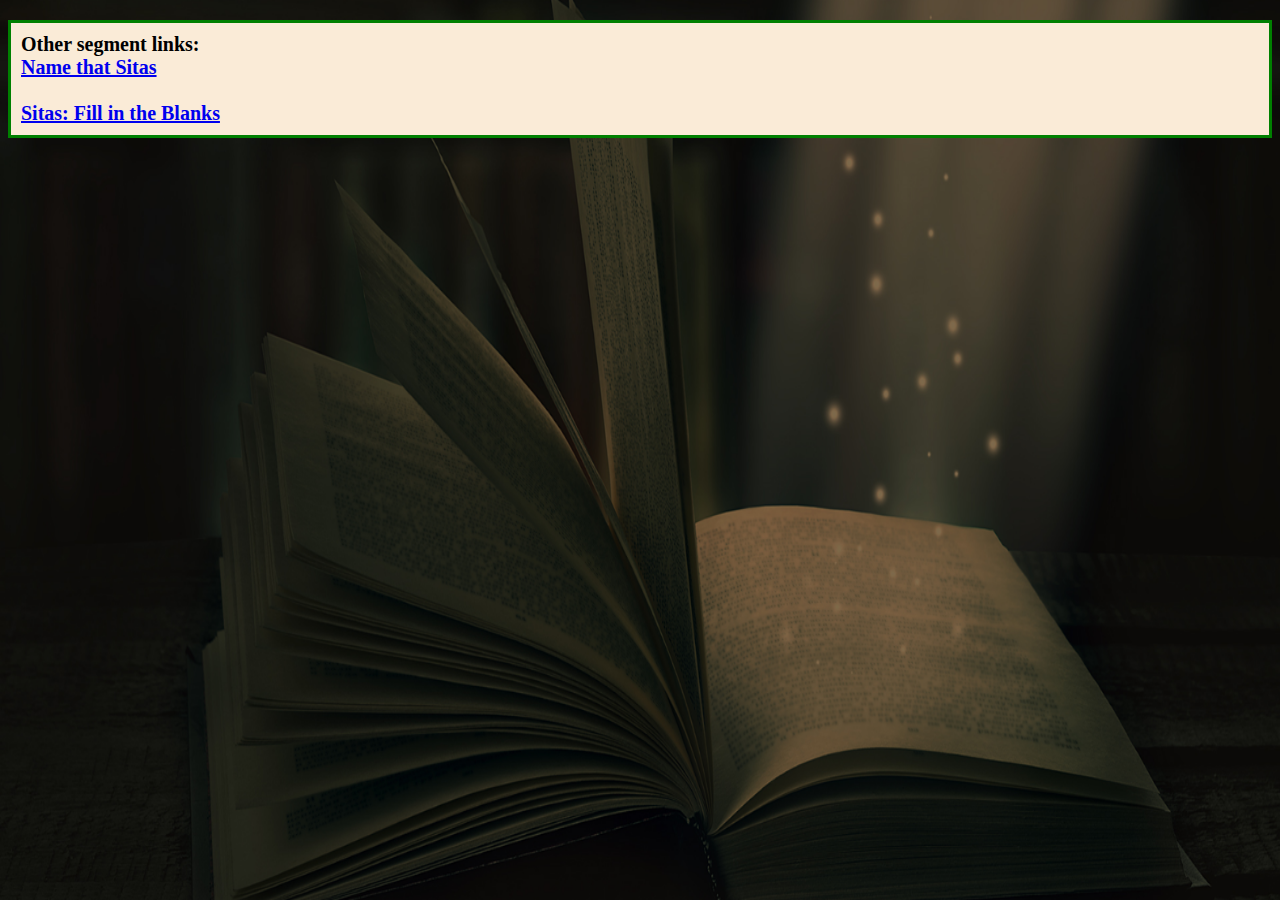
<file: index.html>
<!DOCTYPE html>
    <head> 
        <title> SKAP: Fill in the Blanks </title>
        <link rel="stylesheet" type="text/css" href="style.css">
    </head>

    <body> <!-- No number is allowed in front of the id or class names -->
    <div>
    <p id="others">
        Other segment links: <br>
        <a href="oneSentence.html"> Name that Sitas </a><br><br>
        <a href="fillSentence.html"> Sitas: Fill in the Blanks </a>
    </p>
    </div>
    </body>

</html>
</file>
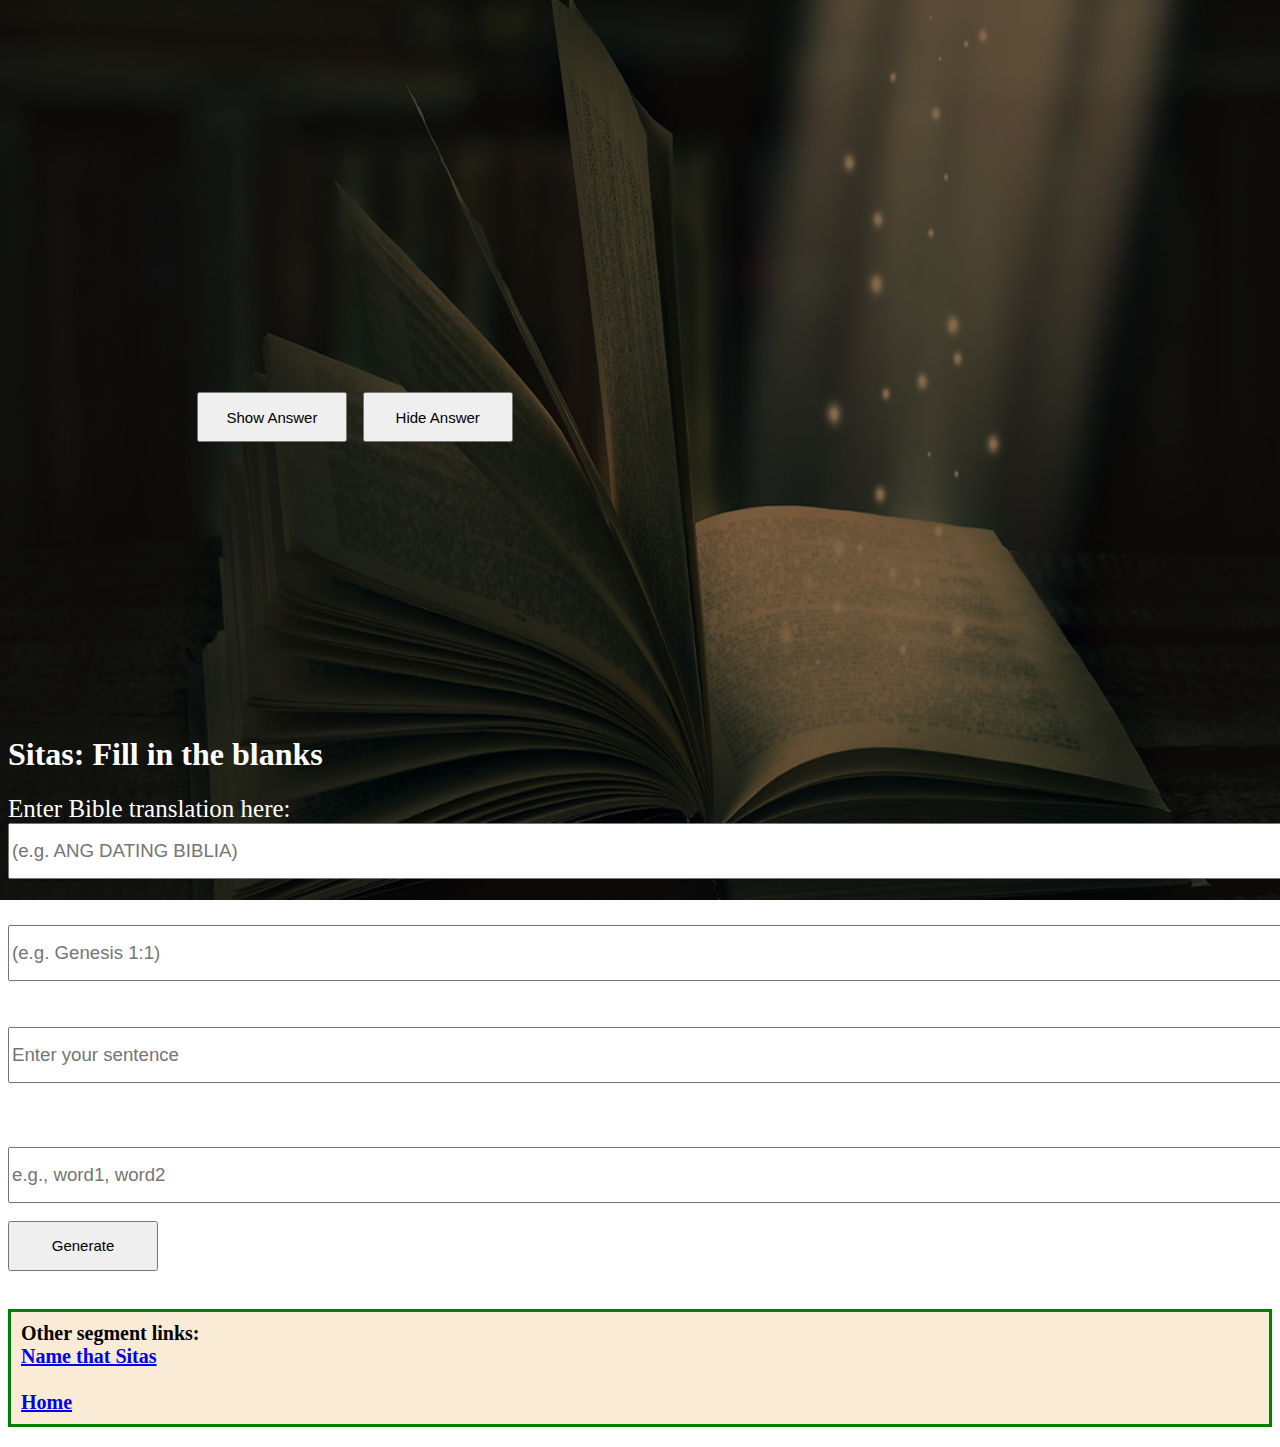
<file: fillSentence.html>
<!DOCTYPE html>
    <head> 
        <title> SKAP: Fill in the Blanks </title>
        <link rel="stylesheet" type="text/css" href="style.css">
    </head>

    <body> <!-- No number is allowed in front of the id or class names -->

        <div id="OnestSectAns">
        <center><p id="p1"> </p></center>
        <center><p id="p2"> </p></center>
        <center><p id="p3"> </p></center>
        <br>
        <button type="button" onclick="showAnswer()"> Show Answer </button>
        <button onclick="generateBlanks()"> Hide Answer </button>
        </div>
        
        <div>
        <br><br><br><br>
        </div>
        
        <div id="OnestSect">
        <h1 class="header"> Sitas: Fill in the blanks </h1>
        <label for="translation"> Enter Bible translation here:</label>
        <input type="text" id="translateInput" placeholder="(e.g. ANG DATING BIBLIA)">
        <br><br>
        <label for="location"> Enter sitas location here (if applicable):</label>
        <input type="text" id="locationInput" placeholder="(e.g. Genesis 1:1)">
        <br><br>
        <label for="sentenceInput">Enter the sitas sentence:</label>
        <input type="text" id="sentenceInput" placeholder="Enter your sentence">
        <br><br><br>
        <label for="blankInput"> Enter words to blank (comma-separated):</label>
        <input type="text" id="blankInput" placeholder="e.g., word1, word2">
        <br><br>
        <button onclick="generateBlanks()">Generate</button>
        <br><br>
        </div>
                
        <script src="scripting.js"></script>

    <div>
    <p id="others">
        Other segment links: <br>
        <a href="oneSentence.html"> Name that Sitas </a> <br><br>
        <a href="index.html"> Home </a>
    </p>
    </div>
    </body>

</html>
</file>
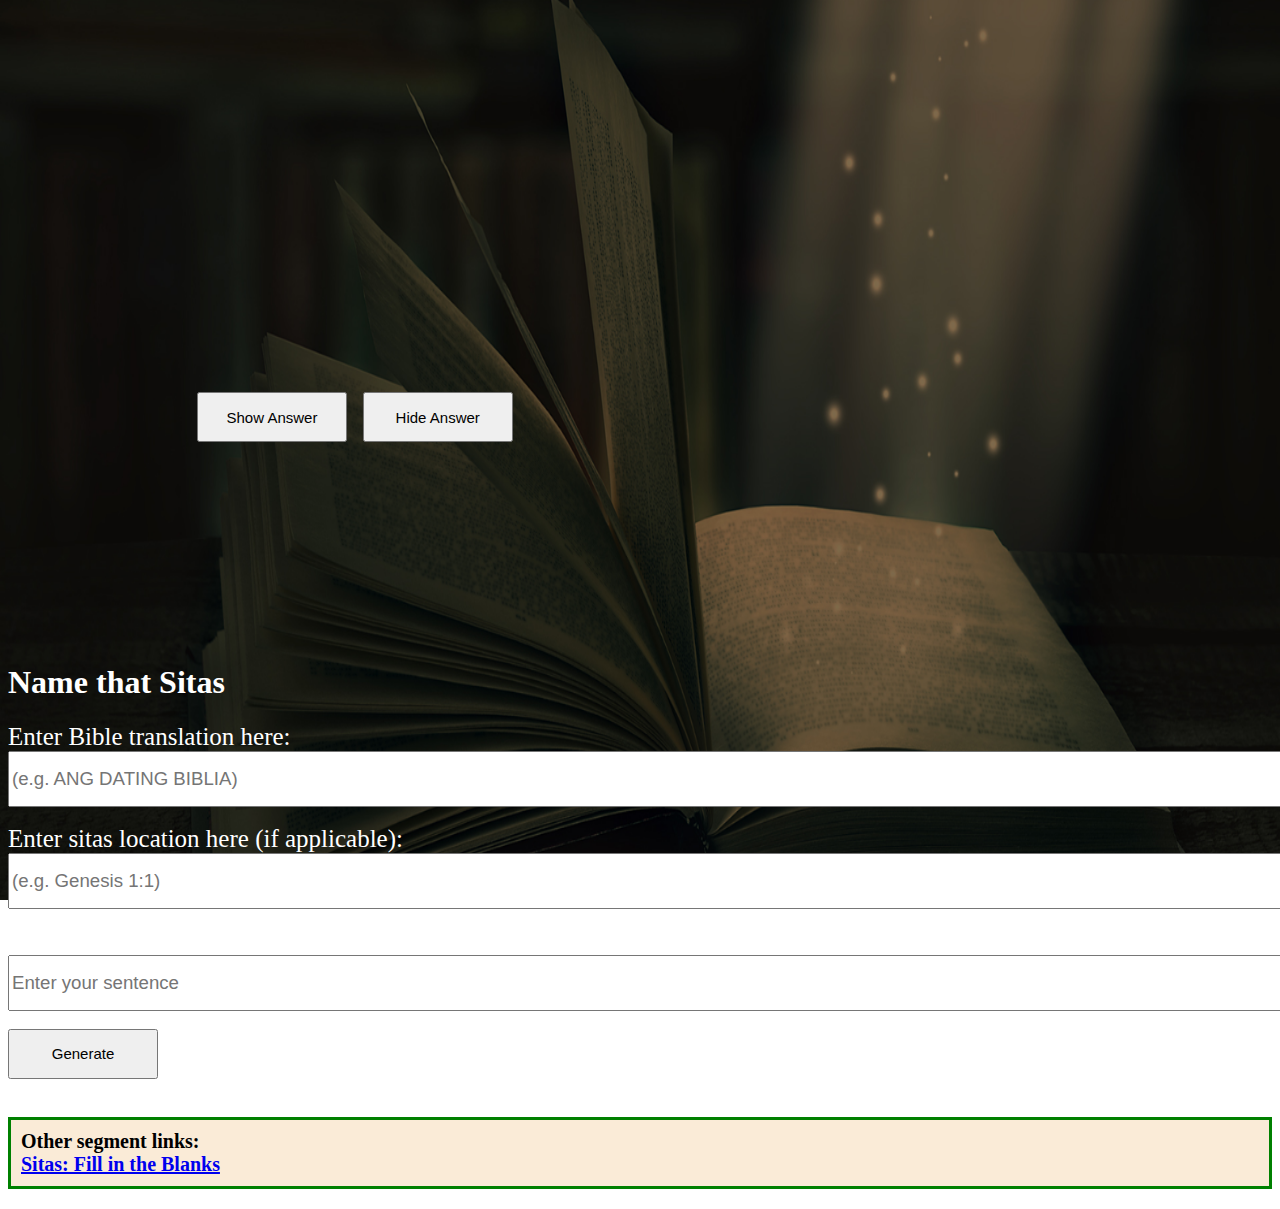
<file: index1.html>
<!DOCTYPE html>
    <head> 
        <title> SKAP: Name that Sitas </title>
        <link rel="stylesheet" type="text/css" href="style.css">
    </head>
    <body>
        <!-- Insert commands here -->
        
            <div id="OnestSectAns">
            <center><p id="p1"> </p></center>
            <center><p id="p2"> </p></center>
            <center><p id="p3"> </p></center>
            <br>
            <button type="button" onclick="showAnswer()"> Show Answer </button>
            <button onclick="hideAnswer()"> Hide Answer </button>
            </div>

            <div id="OnestSect">
                <h1 class="header"> Name that Sitas </h1>
                <label for="translation"> Enter Bible translation here:</label>
                <input type="text" id="translateInput" placeholder="(e.g. ANG DATING BIBLIA)">
                <br><br>
                <label for="location"> Enter sitas location here (if applicable):</label>
                <input type="text" id="locationInput" placeholder="(e.g. Genesis 1:1)">
                <br><br>
                <label for="sentenceInput">Enter the sitas sentence:</label>
                <input type="text" id="sentenceInput" placeholder="Enter your sentence">
                <br><br>
                <button onclick="hideAnswer()">Generate</button>
                <br><br>
            </div>
        <script src="scripting1.js"> </script>

        <p id="others">
            Other segment links: <br>
            <a href="index.html"> Sitas: Fill in the Blanks </a> 
        </p>
    </body>
</html>
</file>
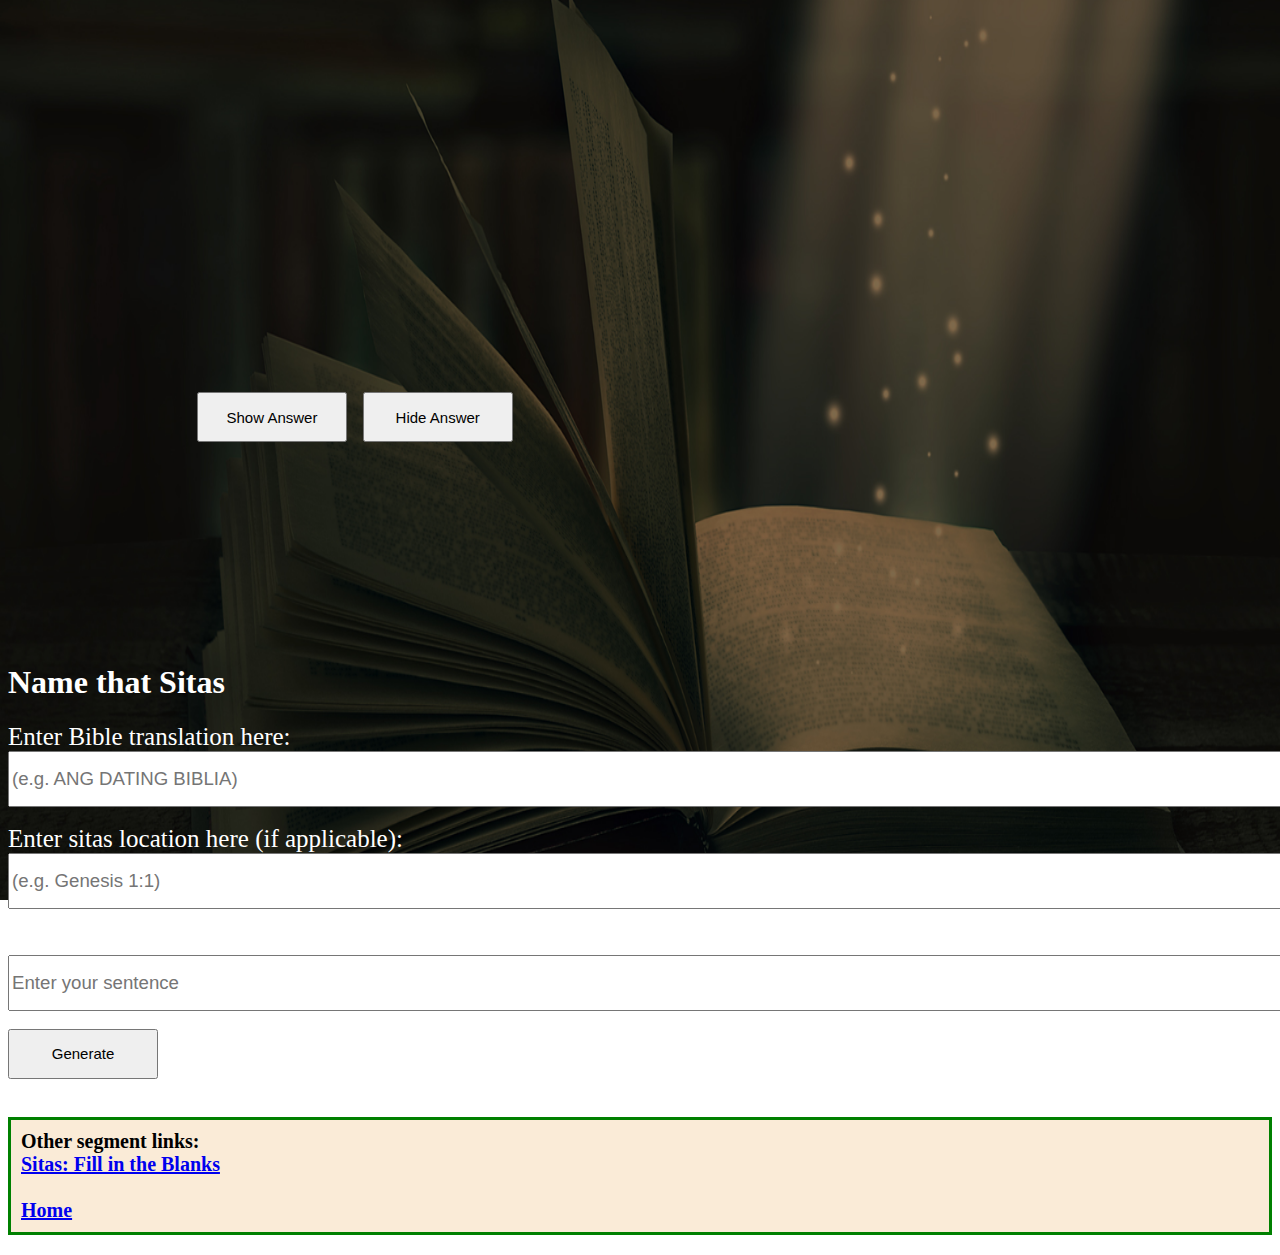
<file: oneSentence.html>
<!DOCTYPE html>
    <head> 
        <title> SKAP: Name that Sitas </title>
        <link rel="stylesheet" type="text/css" href="style.css">
    </head>
    <body>
        <!-- Insert commands here -->
        
            <div id="OnestSectAns">
            <center><p id="p1"> </p></center>
            <center><p id="p2"> </p></center>
            <center><p id="p3"> </p></center>
            <br>
            <button type="button" onclick="showAnswer()"> Show Answer </button>
            <button onclick="hideAnswer()"> Hide Answer </button>
            </div>

            <div id="OnestSect">
                <h1 class="header"> Name that Sitas </h1>
                <label for="translation"> Enter Bible translation here:</label>
                <input type="text" id="translateInput" placeholder="(e.g. ANG DATING BIBLIA)">
                <br><br>
                <label for="location"> Enter sitas location here (if applicable):</label>
                <input type="text" id="locationInput" placeholder="(e.g. Genesis 1:1)">
                <br><br>
                <label for="sentenceInput">Enter the sitas sentence:</label>
                <input type="text" id="sentenceInput" placeholder="Enter your sentence">
                <br><br>
                <button onclick="hideAnswer()">Generate</button>
                <br><br>
            </div>
        <script src="scripting1.js"> </script>

        <p id="others">
            Other segment links: <br>
            <a href="fillSentence.html"> Sitas: Fill in the Blanks </a><br><br>
            <a href="index.html"> Home </a>
        </p>
    </body>
</html>
</file>
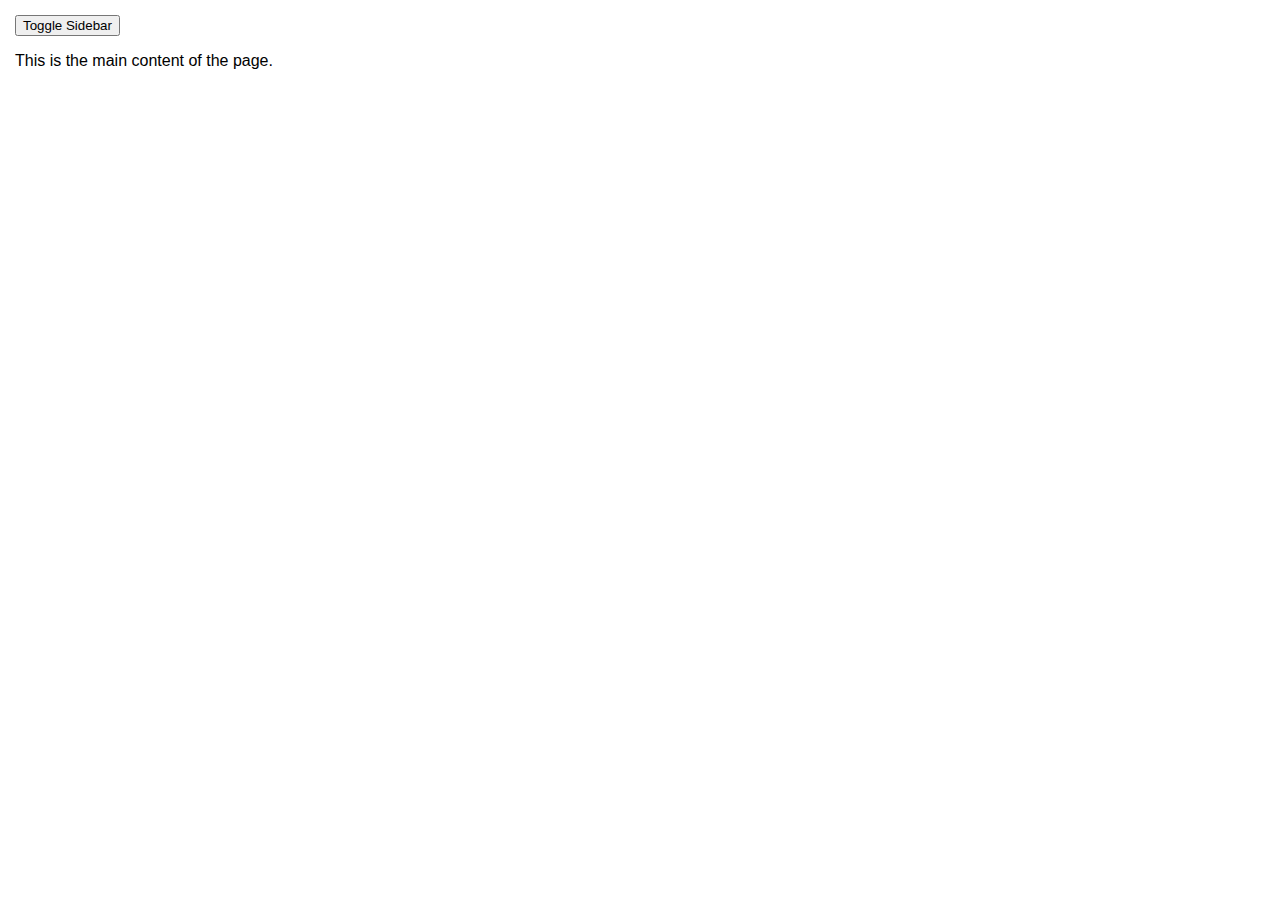
<file: test.html>
<!DOCTYPE html>
<html lang="en">
<head>
    <meta charset="UTF-8">
    <meta name="viewport" content="width=device-width, initial-scale=1.0">
    <title>Interactive Sidebar</title>
    <style>
        body {
            margin: 0;
            padding: 0;
            font-family: Arial, sans-serif;
        }

        .sidebar {
            height: 100%;
            width: 250px;
            position: fixed;
            top: 0;
            left: -250px;
            background-color: #333;
            transition: left 0.3s;
        }

        .sidebar.active {
            left: 0;
        }

        .sidebar .close-btn {
            position: absolute;
            top: 10px;
            right: 10px;
            cursor: pointer;
        }

        .content {
            margin-left: 0;
            transition: margin-left 0.3s;
            padding: 15px;
        }

        .content.active {
            margin-left: 250px;
        }

        .sidebar ul {
            list-style-type: none;
            padding: 0;
        }

        .sidebar ul li {
            padding: 10px;
            color: #fff;
            font-size: 18px;
        }

        .sidebar ul li:hover {
            background-color: #555;
        }
    </style>
</head>
<body>
    <div class="sidebar" id="sidebar">
        <div class="close-btn" onclick="toggleSidebar()">&#10005;</div>
        <ul>
            <li>Home</li>
            <li>About</li>
            <li>Services</li>
            <li>Contact</li>
        </ul>
    </div>
    <div class="content" id="content">
        <button onclick="toggleSidebar()">Toggle Sidebar</button>
        <p>This is the main content of the page.</p>
    </div>

    <script>
        function toggleSidebar() {
            const sidebar = document.getElementById('sidebar');
            const content = document.getElementById('content');
            sidebar.classList.toggle('active');
            content.classList.toggle('active');
        }
    </script>
</body>
</html>
</file>
<file: style.css>
body {
    /*background-color:rgba(21,89,222,255);*/
    background-image: url("Screenshot 2023-09-14 183449.png");
    background-repeat: no-repeat;
    background-attachment: fixed;
    background-size: 100% 100%;
    color: white;
}

label {
    font-size: 25px;
}

button {
    height:50px;
    width:150px;
    font-size: 15px;
}

#OnestSectAns {
    margin: auto;
    padding: 5cm;
    font-weight: bold;
    font-family:'Franklin Gothic Medium', 'Arial Narrow', Arial, sans-serif;
    font-size: 1.5cm;
    line-height: 100px;
}

#sentenceInput {
    height:50px;
    width:1500px;
    font-size:14pt;
}

#locationInput {
    height:50px;
    width:1500px;
    font-size:14pt;
}

#translateInput {
    height:50px;
    width:1500px;
    font-size:14pt;
}


#blankInput {
    height:50px;
    width:1500px;
    font-size:14pt;
}

#others {
    padding:10px;
    font-weight: bold;
    color:black;
    background-color:antiquewhite;
    border: 3px solid green;
    font-size: 20px;
}
</file>
